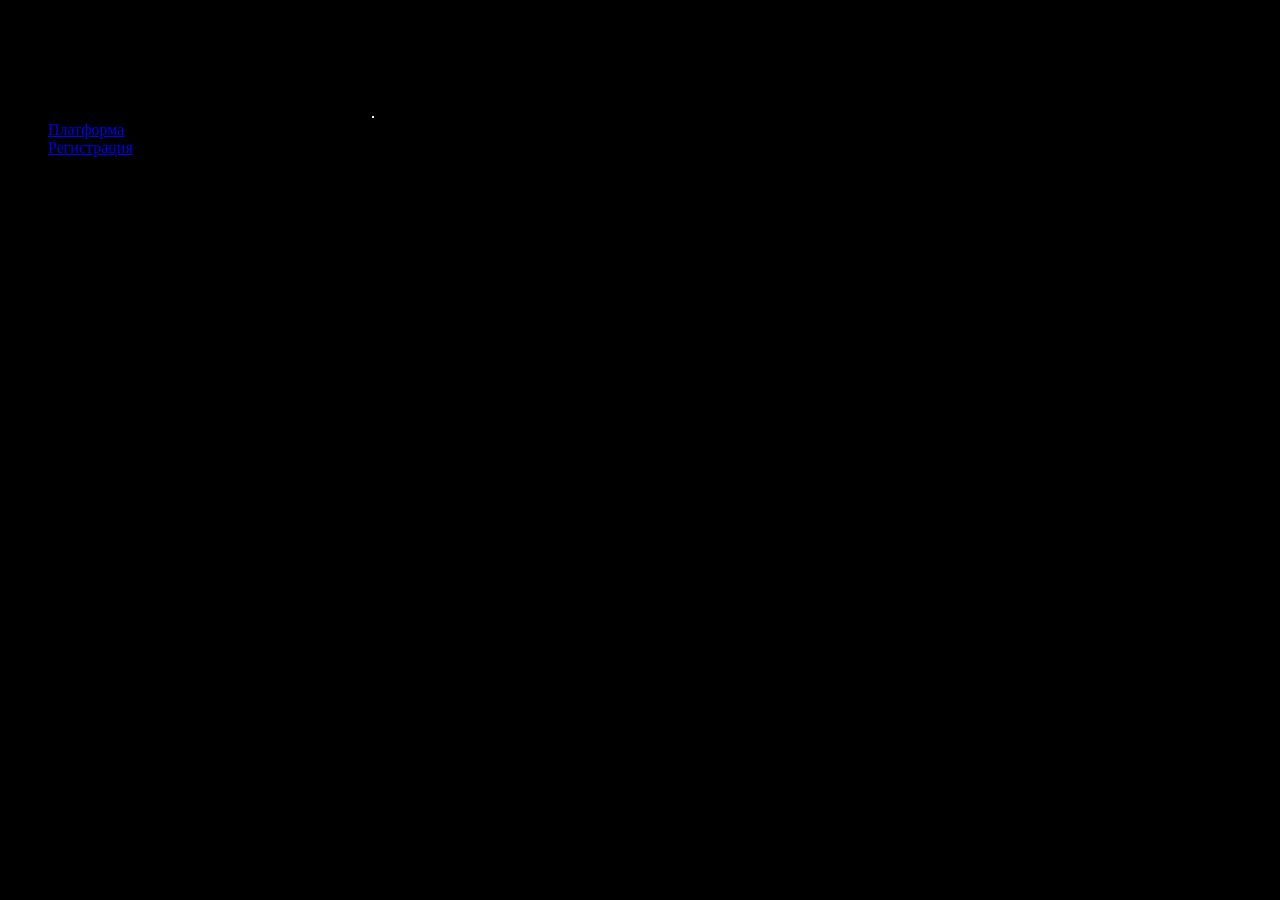
<file: index.html>
<!DOCTYPE html>
<html lang="en">
<head>
    <meta charset="UTF-8">
    <meta name="viewport" content="width=\, initial-scale=1.0">
    <link rel="stylesheet" type="text/css" href="style.css">
    <title>Document</title>
</head>
<body>
    <div id="stars-container"></div>

    <header>
        <h1>Займись английским, бля</h1>
        <h3>Pidor</h3>
    </header>
    
    <nav>
        <ul>
            <li><a href="platform.html">Платформа</a></li>
            <li><a href="registation.html">Регистрация</a></li>
        </ul>
    </nav>

    <main>
        <section>
            <h2>О нашей платформе</h2>
            <p>Платформа для изучения английского языка</p>
        </section>
        <section>
            <p>Видеосвязь с учеником</p>
        </section>
    </main>

    <footer>
        <p>&copy; 2023 уроки английского</p>
    </footer>

    <script src="script.js"></script>

</body>
</html>
</file>
<file: style.css>
/* Стили для фона космоса */
#stars-container {
    position: fixed;
    top: 0;
    left: 0;
    width: 100%;
    height: 100%;
    background-color: black; /* Черный фон */
    z-index: -1;
}

/* Стили для звезд */
.star {
    position: absolute;
    width: 2px; /* Размер звезды */
    height: 2px;
    background-color: white; /* Белый цвет для звезд */
    animation: twinkle 2s linear infinite; /* Анимация мерцания */
}

header{
    

}
</file>
